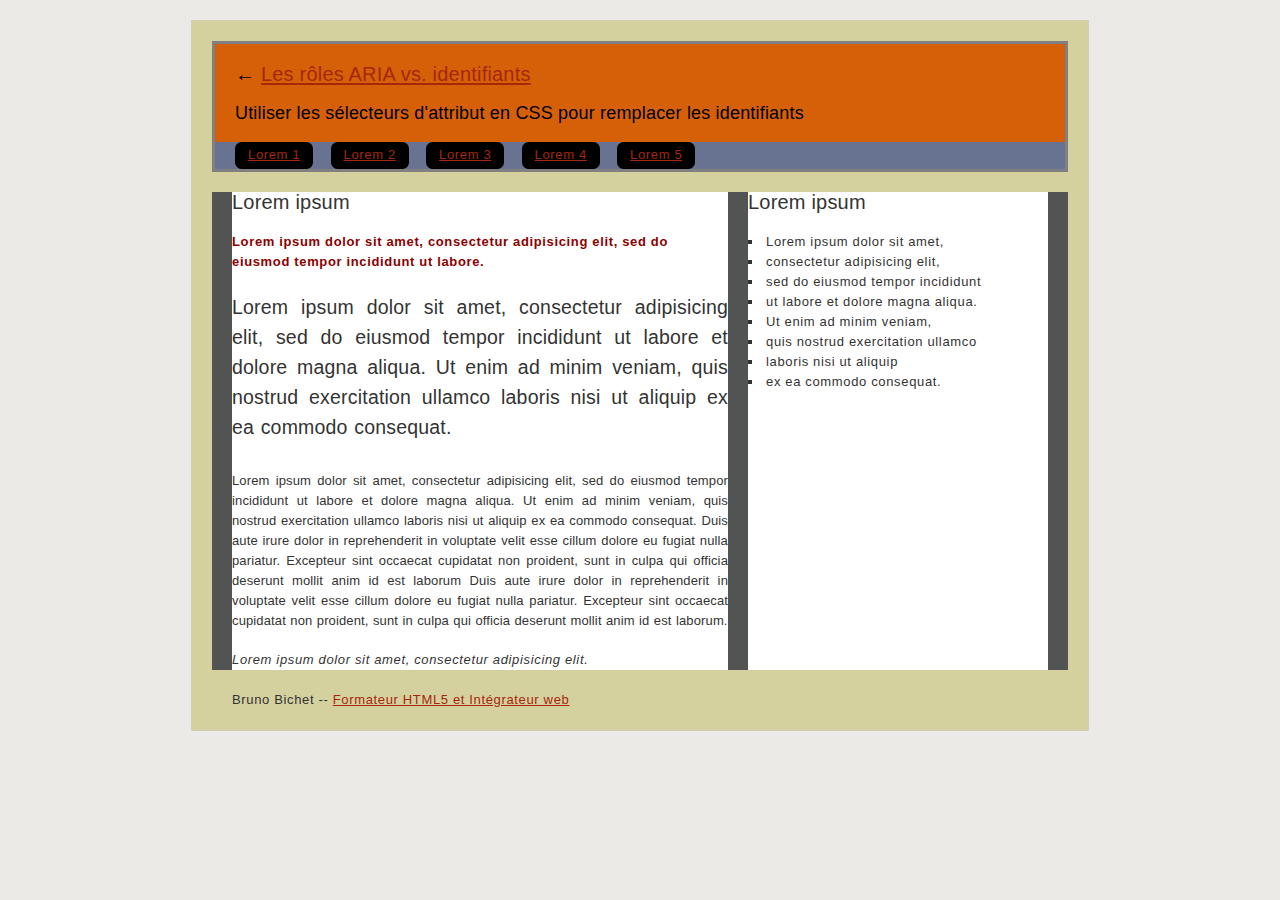
<file: aria-display-table/index.html>
<!doctype html>
<!-- paulirish.com/2008/conditional-stylesheets-vs-css-hacks-answer-neither/ -->
<!--[if lt IE 7 ]> <html class="ie ie6" lang="fr-FR"> <![endif]-->
<!--[if IE 7 ]>    <html class="ie ie7" lang="fr-FR"> <![endif]-->
<!--[if IE 8 ]>    <html class="ie ie8" lang="fr-FR"> <![endif]-->
<!--[if IE 9 ]>    <html class="ie ie9" lang="fr-FR"> <![endif]-->
<!--[if (gt IE 9)|!(IE)]><!--> <html lang="fr-FR"> <!--<![endif]-->
<head>
	<meta charset="utf-8">
	<title>Utiliser les sélecteurs d'attribut en CSS pour remplacer les identifiants</title>
	<link rel="stylesheet" href="style.css">
	<meta content="Les rôles ARIA améliorent l'accessibilité des pages web pour les technologies d'assistance. Ils peuvent aussi remplacer les identifiants pour permettre aux CSS d'accéder aux éléments HTML" name="description">
	<meta content="ARIA, accessibilite, HTML, CSS, selecteur, attribut" name="keywords">
	<!--[if lt IE 9]>
		<script src="http://html5shiv.googlecode.com/svn/trunk/html5.js"></script>
	<![endif]-->
	<script type="text/javascript">
	  var _gaq = _gaq || [];
	  _gaq.push(['_setAccount', 'UA-29489833-1']);
	  _gaq.push(['_setDomainName', '4design.tl']);
	  _gaq.push(['_trackPageview']);
	  (function() {
		var ga = document.createElement('script'); ga.type = 'text/javascript'; ga.async = true;
		ga.src = ('https:' == document.location.protocol ? 'https://ssl' : 'http://www') + '.google-analytics.com/ga.js';
		var s = document.getElementsByTagName('script')[0]; s.parentNode.insertBefore(ga, s);
	  })();
	</script>
</head>
<body role="document">
	<header role="banner">
		<hgroup>
			<h1>← <a title="Retour à l'article" href="http://css4design.com/roles-aria-vs-identifiants-css">Les rôles ARIA vs. identifiants</a></h1>
			<h2>Utiliser les sélecteurs d'attribut en CSS pour remplacer les identifiants</h2>
		</hgroup>
		<nav role="navigation">
			<ul role="menubar">
				<li><a href="#">Lorem 1</a></li>
				<li><a href="#">Lorem 2</a></li>
				<li><a href="#">Lorem 3</a></li>
				<li><a href="#">Lorem 4</a></li>
				<li><a href="#">Lorem 5</a></li>
			</ul>
		</nav>
	</header>
	<div role="main">
		<article role="article">
			<h1>Lorem ipsum</h1>
			<header>Lorem ipsum dolor sit amet, consectetur adipisicing elit, sed do eiusmod tempor incididunt ut labore.</header>
			<section>
				<p>
				Lorem ipsum dolor sit amet, consectetur adipisicing elit, sed do eiusmod tempor incididunt ut labore et dolore magna aliqua. Ut enim ad minim veniam, quis nostrud exercitation ullamco laboris nisi ut aliquip ex ea commodo consequat. 
				</p>
				<p>
				Lorem ipsum dolor sit amet, consectetur adipisicing elit, sed do eiusmod tempor incididunt ut labore et dolore magna aliqua. Ut enim ad minim veniam, quis nostrud exercitation ullamco laboris nisi ut aliquip ex ea commodo consequat. Duis aute irure dolor in reprehenderit in voluptate velit esse cillum dolore eu fugiat nulla pariatur. Excepteur sint occaecat cupidatat non proident, sunt in culpa qui officia deserunt mollit anim id est laborum Duis aute irure dolor in reprehenderit in voluptate velit esse cillum dolore eu fugiat nulla pariatur. Excepteur sint occaecat cupidatat non proident, sunt in culpa qui officia deserunt mollit anim id est laborum.
				</p>
			</section>
			<footer>Lorem ipsum dolor sit amet, consectetur adipisicing elit.</footer>
		</article>
		<aside role="complementary">
			<h1>Lorem ipsum</h1>
			<ul>
				<li>Lorem ipsum dolor sit amet,</li>
				<li>consectetur adipisicing elit,</li>
				<li>sed do eiusmod tempor incididunt </li>
				<li>ut labore et dolore magna aliqua.</li>
			</ul>
			<ul>
				<li>Ut enim ad minim veniam,</li>
				<li>quis nostrud exercitation ullamco</li>
				<li>laboris nisi ut aliquip</li>
				<li>ex ea commodo consequat.</li>
			</ul>
		</aside>
	</div>
	<footer role="contentinfo">
	<address>Bruno Bichet -- <a href="http://css4design.com/">Formateur HTML5 et Intégrateur web</a></address></footer>
</body>
</html>
</file>
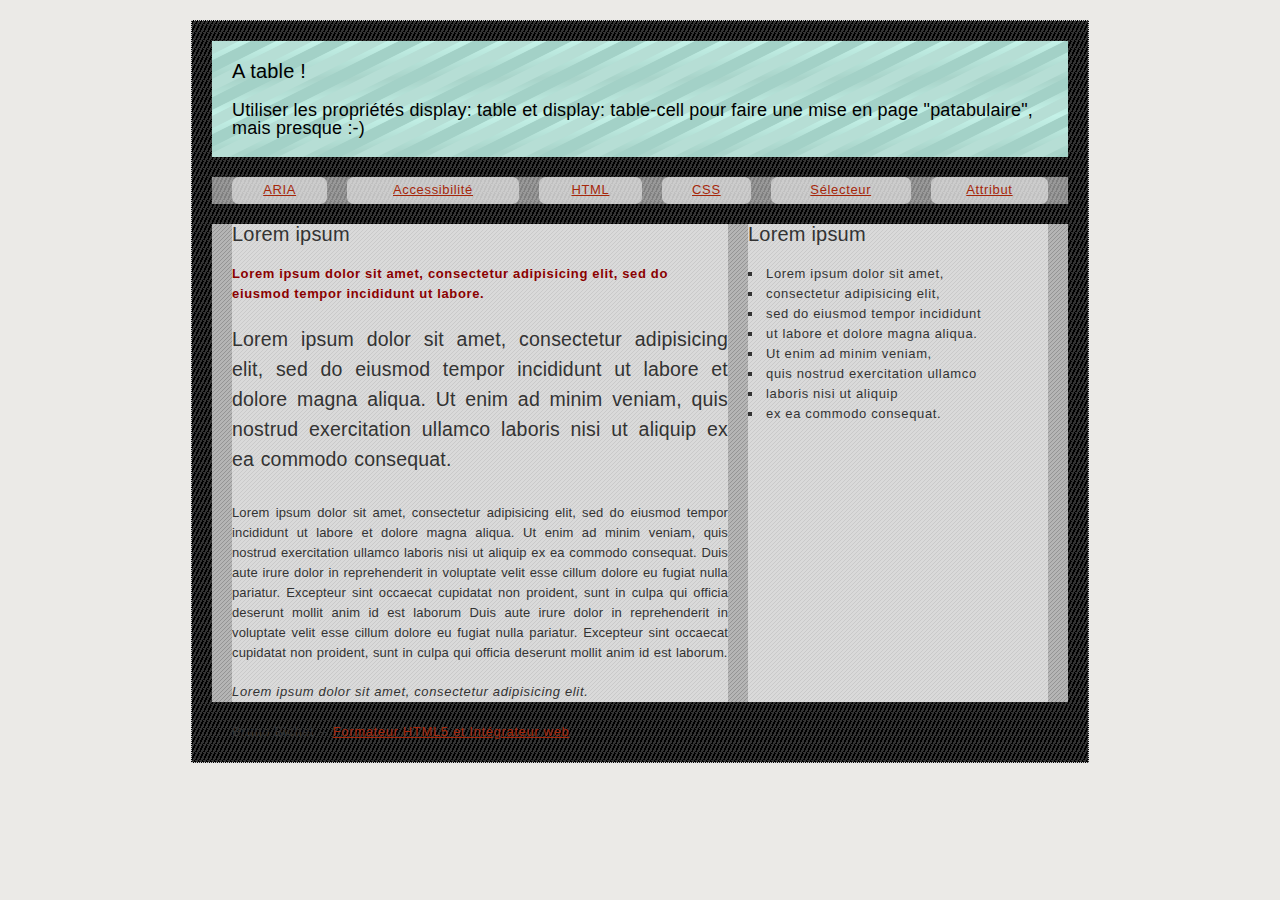
<file: display-table/index.html>
<!doctype html>
<!-- paulirish.com/2008/conditional-stylesheets-vs-css-hacks-answer-neither/ -->
<!--[if lt IE 7 ]> <html class="ie ie6" lang="fr-FR"> <![endif]-->
<!--[if IE 7 ]>    <html class="ie ie7" lang="fr-FR"> <![endif]-->
<!--[if IE 8 ]>    <html class="ie ie8" lang="fr-FR"> <![endif]-->
<!--[if IE 9 ]>    <html class="ie ie9" lang="fr-FR"> <![endif]-->
<!--[if (gt IE 9)|!(IE)]><!--> <html lang="fr-FR"> <!--<![endif]-->
<head>
	<meta charset="utf-8">
	<title>Utiliser les propriétés display: table et display: table-cell pour faire une mise en page avec des tables CSS</title>
	<link rel="stylesheet" href="style.css">
	<meta content="Utiliser les propriétés display: table et display: table-cell pour faire une mise en page "patabulaire", mais presque :-)" name="description">
	<meta content="Tableau, Mise en page, CSS, Table" name="keywords">
	<!--[if lt IE 9]>
		<script src="http://html5shiv.googlecode.com/svn/trunk/html5.js"></script>
	<![endif]-->
	<script type="text/javascript">
		var _gaq = _gaq || [];
		_gaq.push(['_setAccount', 'UA-514927-1']);
		_gaq.push(['_trackPageview']);
		(function() {
		var ga = document.createElement('script'); ga.type = 'text/javascript'; ga.async = true;
		ga.src = ('https:' == document.location.protocol ? 'https://ssl' : 'http://www') + '.google-analytics.com/ga.js';
		var s = document.getElementsByTagName('script')[0]; s.parentNode.insertBefore(ga, s);
		})();
	</script>
</head>
<body role="document">
	<header role="banner">
		<hgroup>
			<h1>A table !</h1>
			<h2>Utiliser les propriétés display: table et display: table-cell pour faire une mise en page "patabulaire", mais presque :-)</h2>
		</hgroup>
		<nav role="navigation">
			<ul role="menubar">
				<li><a href="#">ARIA</a></li>
				<li><a href="#">Accessibilité</a></li>
				<li><a href="#">HTML</a></li>
				<li><a href="#">CSS</a></li>
				<li><a href="#">Sélecteur</a></li>
				<li><a href="#">Attribut</a></li>
			</ul>
		</nav>
	</header>
	<div role="main">
		<article role="article">
			<h1>Lorem ipsum</h1>
			<header>Lorem ipsum dolor sit amet, consectetur adipisicing elit, sed do eiusmod tempor incididunt ut labore.</header>
			<section>
				<p>
				Lorem ipsum dolor sit amet, consectetur adipisicing elit, sed do eiusmod tempor incididunt ut labore et dolore magna aliqua. Ut enim ad minim veniam, quis nostrud exercitation ullamco laboris nisi ut aliquip ex ea commodo consequat. 
				</p>
				<p>
				Lorem ipsum dolor sit amet, consectetur adipisicing elit, sed do eiusmod tempor incididunt ut labore et dolore magna aliqua. Ut enim ad minim veniam, quis nostrud exercitation ullamco laboris nisi ut aliquip ex ea commodo consequat. Duis aute irure dolor in reprehenderit in voluptate velit esse cillum dolore eu fugiat nulla pariatur. Excepteur sint occaecat cupidatat non proident, sunt in culpa qui officia deserunt mollit anim id est laborum Duis aute irure dolor in reprehenderit in voluptate velit esse cillum dolore eu fugiat nulla pariatur. Excepteur sint occaecat cupidatat non proident, sunt in culpa qui officia deserunt mollit anim id est laborum.
				</p>
			</section>
			<footer>Lorem ipsum dolor sit amet, consectetur adipisicing elit.</footer>
		</article>
		<aside role="complementary">
			<h1>Lorem ipsum</h1>
			<ul>
				<li>Lorem ipsum dolor sit amet,</li>
				<li>consectetur adipisicing elit,</li>
				<li>sed do eiusmod tempor incididunt </li>
				<li>ut labore et dolore magna aliqua.</li>
			</ul>
			<ul>
				<li>Ut enim ad minim veniam,</li>
				<li>quis nostrud exercitation ullamco</li>
				<li>laboris nisi ut aliquip</li>
				<li>ex ea commodo consequat.</li>
			</ul>
		</aside>
	</div>
	<footer role="contentinfo">
	<address>Bruno Bichet -- <a href="http://css4design.com/">Formateur HTML5 et Intégrateur web</a></address></footer>
</body>
</html>
</file>
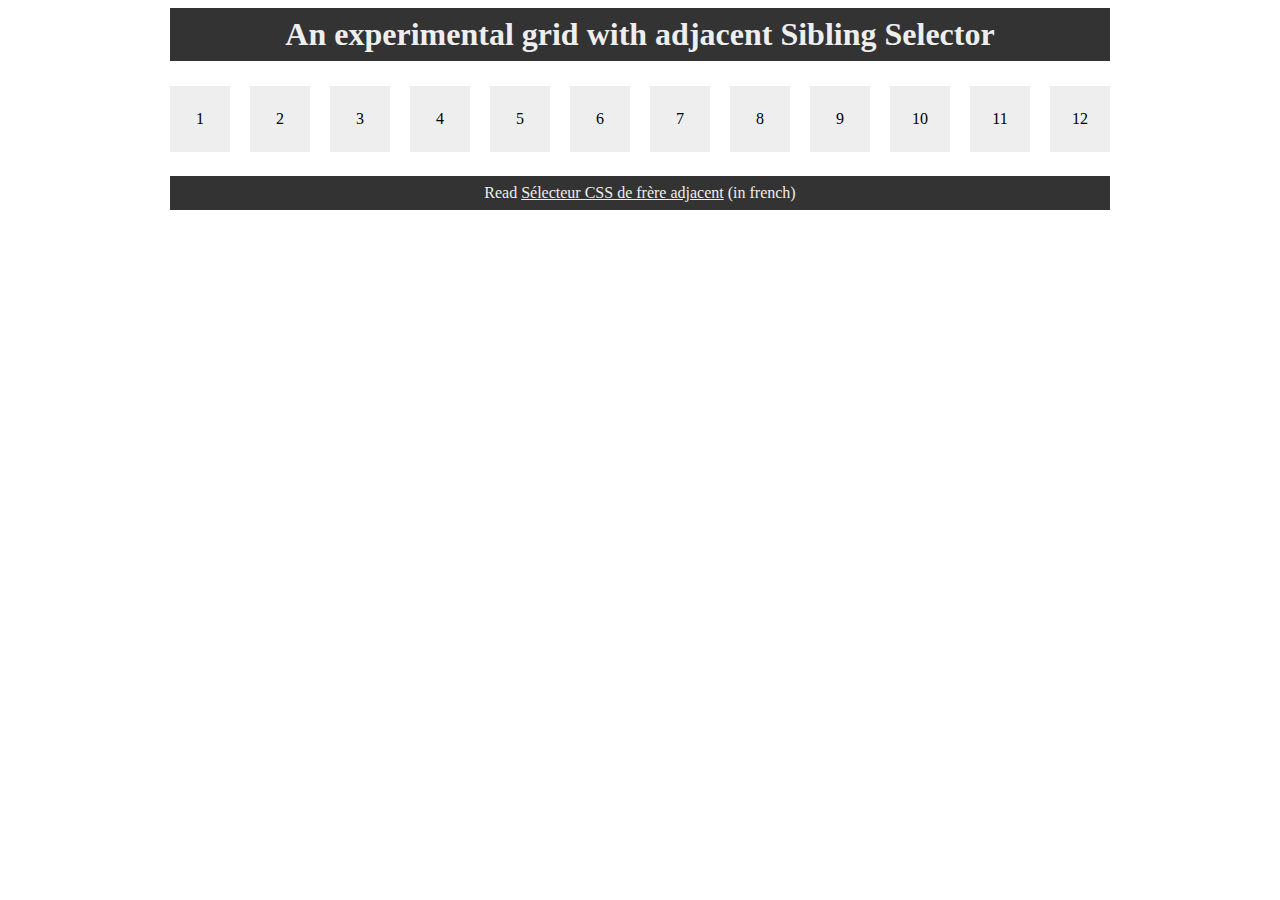
<file: simple-grid/index.html>
<!doctype html>
<html>
<head>
<meta charset="utf-8">
<title>Sélecteur d'enfant adjacent</title>
<meta name="description" content="Utiliser le sélecteur d'enfant adjacent pour créer une grille de mise en page web">
<style>
a { color: #eee; }
p { padding: .5em; }
h1 {margin: 0; padding: .25em; } 
#page {
	width: 940px;
	margin: 0 auto;
	text-align: center;
}
[role="banner"],
[role="contentinfo"] {
	clear: both;
	background: #333;
	color: #eee;
}
[role="main"] > div {
	width: 60px;
	float: left;
	background: #eee;
	margin: 1.539em 0;
}
[role="main"] > div + div {
	margin-left: 20px;
}
</style>
</head>
<body>
<div id="page">
	<div role="banner"><h1>An experimental grid with adjacent Sibling Selector</h1></div>
	<div role="main">
		<div><p>1</p></div>
		<div><p>2</p></div>
		<div><p>3</p></div>
		<div><p>4</p></div>	
		<div><p>5</p></div>
		<div><p>6</p></div>	
		<div><p>7</p></div>
		<div><p>8</p></div>
		<div><p>9</p></div>
		<div><p>10</p></div>
		<div><p>11</p></div>
		<div><p>12</p></div>
	</div>
	<div role="contentinfo"><p>Read <a title="(Dirty Grids Done Dirt Cheap)" href="http://css4design.com/css-selecteur-frere-adjacent">Sélecteur CSS de frère adjacent</a> (in french)</p></div>
</div> <!-- eo #page -->
</body>
</html>
</file>
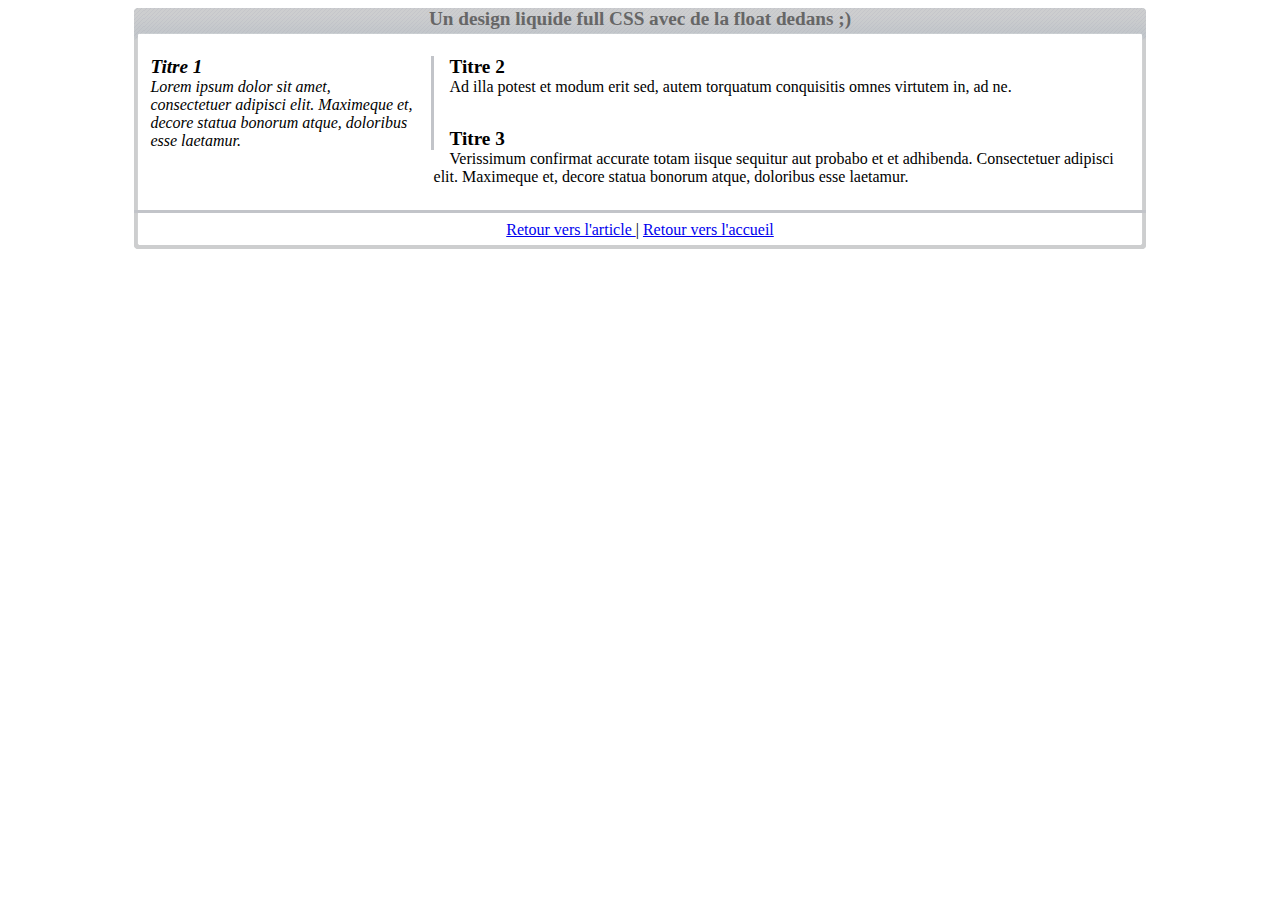
<file: design-css-liquide-reloaded/design-css-fluide.html>
<!DOCTYPE html PUBLIC "-//W3C//DTD XHTML 1.0 Transitional//EN" "http://www.w3.org/TR/xhtml1/DTD/xhtml1-transitional.dtd"><html xmlns="http://www.w3.org/1999/xhtml"><head><meta http-equiv="Content-Type" content="text/html; charset=UTF-8" /><title>Mise en page CSS liquide ou fluide ou élastique</title><style type="text/css" media="screen">@import url(design-css-fluide.css);</style><script type="text/javascript">  var _gaq = _gaq || [];  _gaq.push(['_setAccount', 'UA-514927-1']);  _gaq.push(['_trackPageview']);  (function() {    var ga = document.createElement('script'); ga.type = 'text/javascript'; ga.async = true;    ga.src = ('https:' == document.location.protocol ? 'https://ssl' : 'http://www') + '.google-analytics.com/ga.js';    (document.getElementsByTagName('head')[0] || document.getElementsByTagName('body')[0]).appendChild(ga);  })();</script></head><body><div class="wrapModules">	<div class="sideTop">		<div class="topRight"></div><div class="topLeft"></div>		<div class="moduleHeader">			<h1>Un design liquide full CSS avec de la float dedans ;)</h1>		</div>		<!-- end .moduleHeader -->	</div>	<div class="sideRight">		<div class="sideLeft">			<div class="moduleContent">				<!-- CONTENT START HERE -->				<div id="col1" class="cols">					<blockquote>					<h2>Titre 1</h2>					<p>Lorem ipsum dolor sit amet, consectetuer adipisci elit. Maximeque et,  decore statua bonorum atque, doloribus esse laetamur. </p>					</blockquote>				</div>				<div id="col2" class="cols">					<h2>Titre 2</h2>					<p>Ad illa potest et modum erit sed, autem torquatum  conquisitis omnes virtutem in, ad ne.</p>				</div>				<div id="col2" class="cols">					<h2>Titre 3</h2>					<p>Verissimum  confirmat accurate totam iisque sequitur aut probabo et et adhibenda. 					Consectetuer adipisci elit. Maximeque et,  decore statua bonorum atque, doloribus esse laetamur.</p>				</div>				<div class="clear">				<hr />				<p class="center"><a href="http://css4design.com/design-css-liquide-ou-fluide-encadre-d-images-repetees-sans-table">Retour vers l'article </a>| <a href="http://wwww.css4design.com/">Retour vers l'accueil</a></p>				</div>				<!-- CONTENT ENDS HERE -->			</div><!-- end .moduleContent -->		</div><!-- end .sideLeft -->	</div><!-- end .sideRight -->	<div class="sideBottom">		<div class="bottomRight"></div><div class="bottomLeft"></div>	</div><!-- end .sideBottom --></div><!-- end .wrapModules --></body></html>
</file>
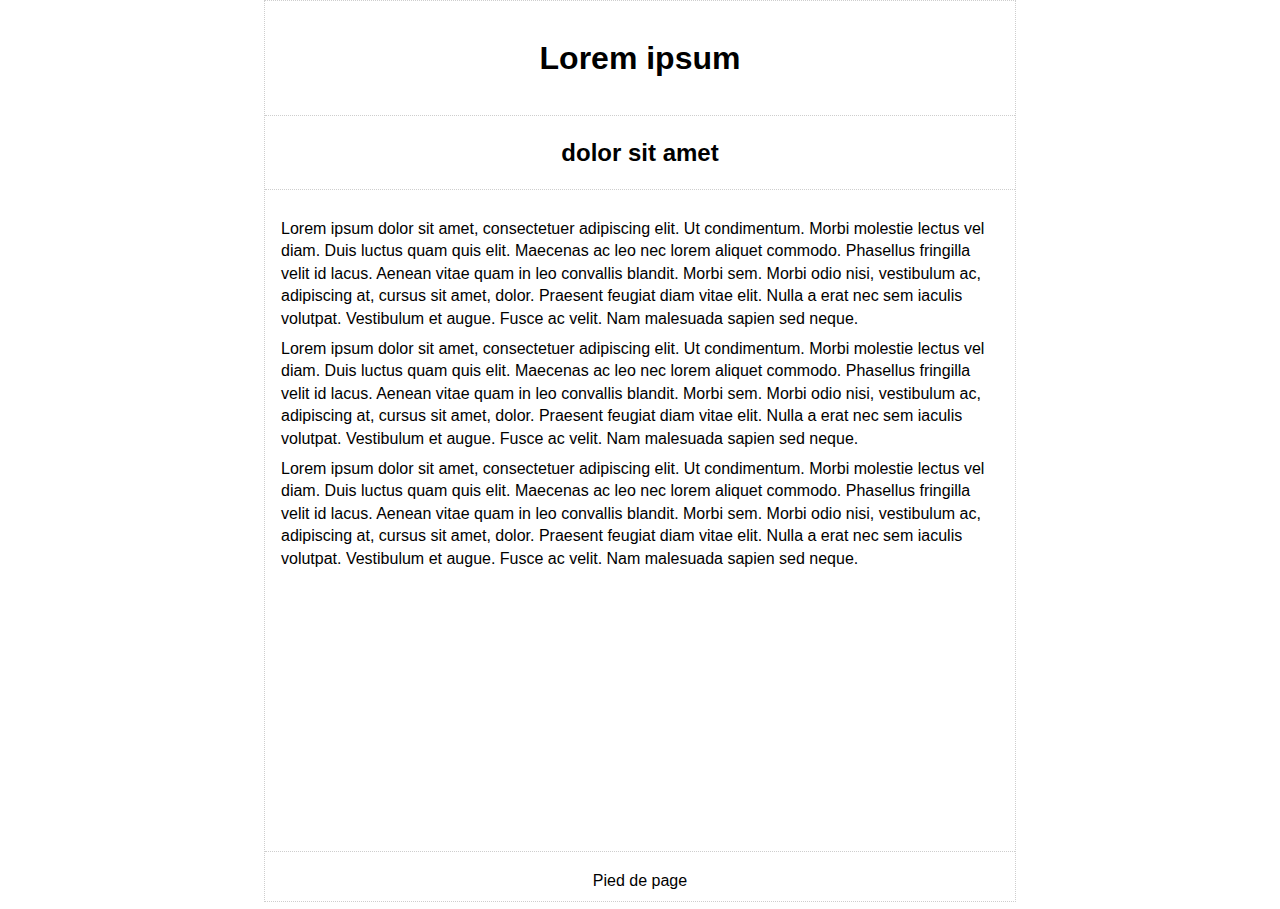
<file: footer_bottom/footer-css.html>
<!DOCTYPE html PUBLIC "-//W3C//DTD XHTML 1.0 Transitional//EN" "http://www.w3.org/TR/xhtml1/DTD/xhtml1-transitional.dtd">
<html xmlns="http://www.w3.org/1999/xhtml">
<head>
<meta http-equiv="content-Type" content="text/html; charset=iso-8859-1" />
<style type="text/css">
/* Dans opera (windows et macosx) et safari, le footer est bien plac� au chargement de la page, mais 
pas lorsqu'on modifie la taille de la fen�tre. D�gration somme toute fort acceptable.
Fonctionne bien dans IE, Firefox sur windows */
html, body {
	margin: 0; 
	padding: 0; 
	height: 100%;
	font: 100%/140% Arial, Helvetica, Geneva, sans-serif;
}
* {
	margin: 0; 
	padding: 0; 
}
#fullContent {
	min-height: 100%;
}
#page {
	position: relative;
	width: 750px;
	margin: 0 auto;
	height: 100%;
	border: 1px dotted #cecece;
}
#top {
	height: 50px;
	border-bottom: 1px dotted #cecece;
}
#fullContent {
	background-color: #fff;
}
#content p {
	padding: 0.25em 1em;
}
h1 {
	line-height: 50px;
	padding: 1em;
	text-align: center;
	border-bottom: 1px dotted #cecece;
}
h2 {
	height: 25px;
	line-height: 25px;
	padding: 1em;
	margin-bottom: 1em;
	text-align: center;
	border-bottom: 1px dotted #cecece;
}
#lastelement {
	margin-top: 1em;
	margin-bottom: 0; 
	padding-bottom: 50px;
}
#footer {
	margin-top: -50px;
	height: 50px;
	width: 100%;		
	border-top: 1px dotted #cecece;
}
#footer p {
	padding: 1em;
	text-align: center;
	line-height: 25px;
}
</style>
<!--[if IE]>
	<style type="text/css">#page, #fullContent {height: 100%;}</style>
<![endif]-->
<title>Pied de page toujours en bas quand le contenu est peu important</title>
<script type="text/javascript">
  var _gaq = _gaq || [];
  _gaq.push(['_setAccount', 'UA-514927-1']);
  _gaq.push(['_trackPageview']);

  (function() {
    var ga = document.createElement('script'); ga.type = 'text/javascript'; ga.async = true;
    ga.src = ('https:' == document.location.protocol ? 'https://ssl' : 'http://www') + '.google-analytics.com/ga.js';
    (document.getElementsByTagName('head')[0] || document.getElementsByTagName('body')[0]).appendChild(ga);
  })();
</script>
</head>
<body>
<div id="page">
	<div id="fullContent">
		<h1 id="top">Lorem ipsum</h1>
		<h2>dolor sit amet</h2>
		<div id="content">
			<p>
				Lorem ipsum dolor sit amet, consectetuer adipiscing elit. Ut condimentum. 
				Morbi molestie lectus vel diam. Duis luctus quam quis elit. 
				Maecenas ac leo nec lorem aliquet commodo. Phasellus fringilla velit id lacus. 
				Aenean vitae quam in leo convallis blandit. Morbi sem. 
				Morbi odio nisi, vestibulum ac, adipiscing at, cursus sit amet, dolor. 
				Praesent feugiat diam vitae elit. Nulla a erat nec sem iaculis volutpat. 
				Vestibulum et augue. Fusce ac velit. Nam malesuada sapien sed neque.
			</p>
			<p>
				Lorem ipsum dolor sit amet, consectetuer adipiscing elit. Ut condimentum. 
				Morbi molestie lectus vel diam. Duis luctus quam quis elit. 
				Maecenas ac leo nec lorem aliquet commodo. Phasellus fringilla velit id lacus. 
				Aenean vitae quam in leo convallis blandit. Morbi sem. 
				Morbi odio nisi, vestibulum ac, adipiscing at, cursus sit amet, dolor. 
				Praesent feugiat diam vitae elit. Nulla a erat nec sem iaculis volutpat. 
				Vestibulum et augue. Fusce ac velit. Nam malesuada sapien sed neque.
			</p>
			<p>
				Lorem ipsum dolor sit amet, consectetuer adipiscing elit. Ut condimentum. 
				Morbi molestie lectus vel diam. Duis luctus quam quis elit. 
				Maecenas ac leo nec lorem aliquet commodo. Phasellus fringilla velit id lacus. 
				Aenean vitae quam in leo convallis blandit. Morbi sem. 
				Morbi odio nisi, vestibulum ac, adipiscing at, cursus sit amet, dolor. 
				Praesent feugiat diam vitae elit. Nulla a erat nec sem iaculis volutpat. 
				Vestibulum et augue. Fusce ac velit. Nam malesuada sapien sed neque.
			</p>
		</div>
		<div id="lastelement"></div>
	</div>
	<div id="footer">
		<p>Pied de page</p>
	</div>
</div>
</body>
</html>
</file>
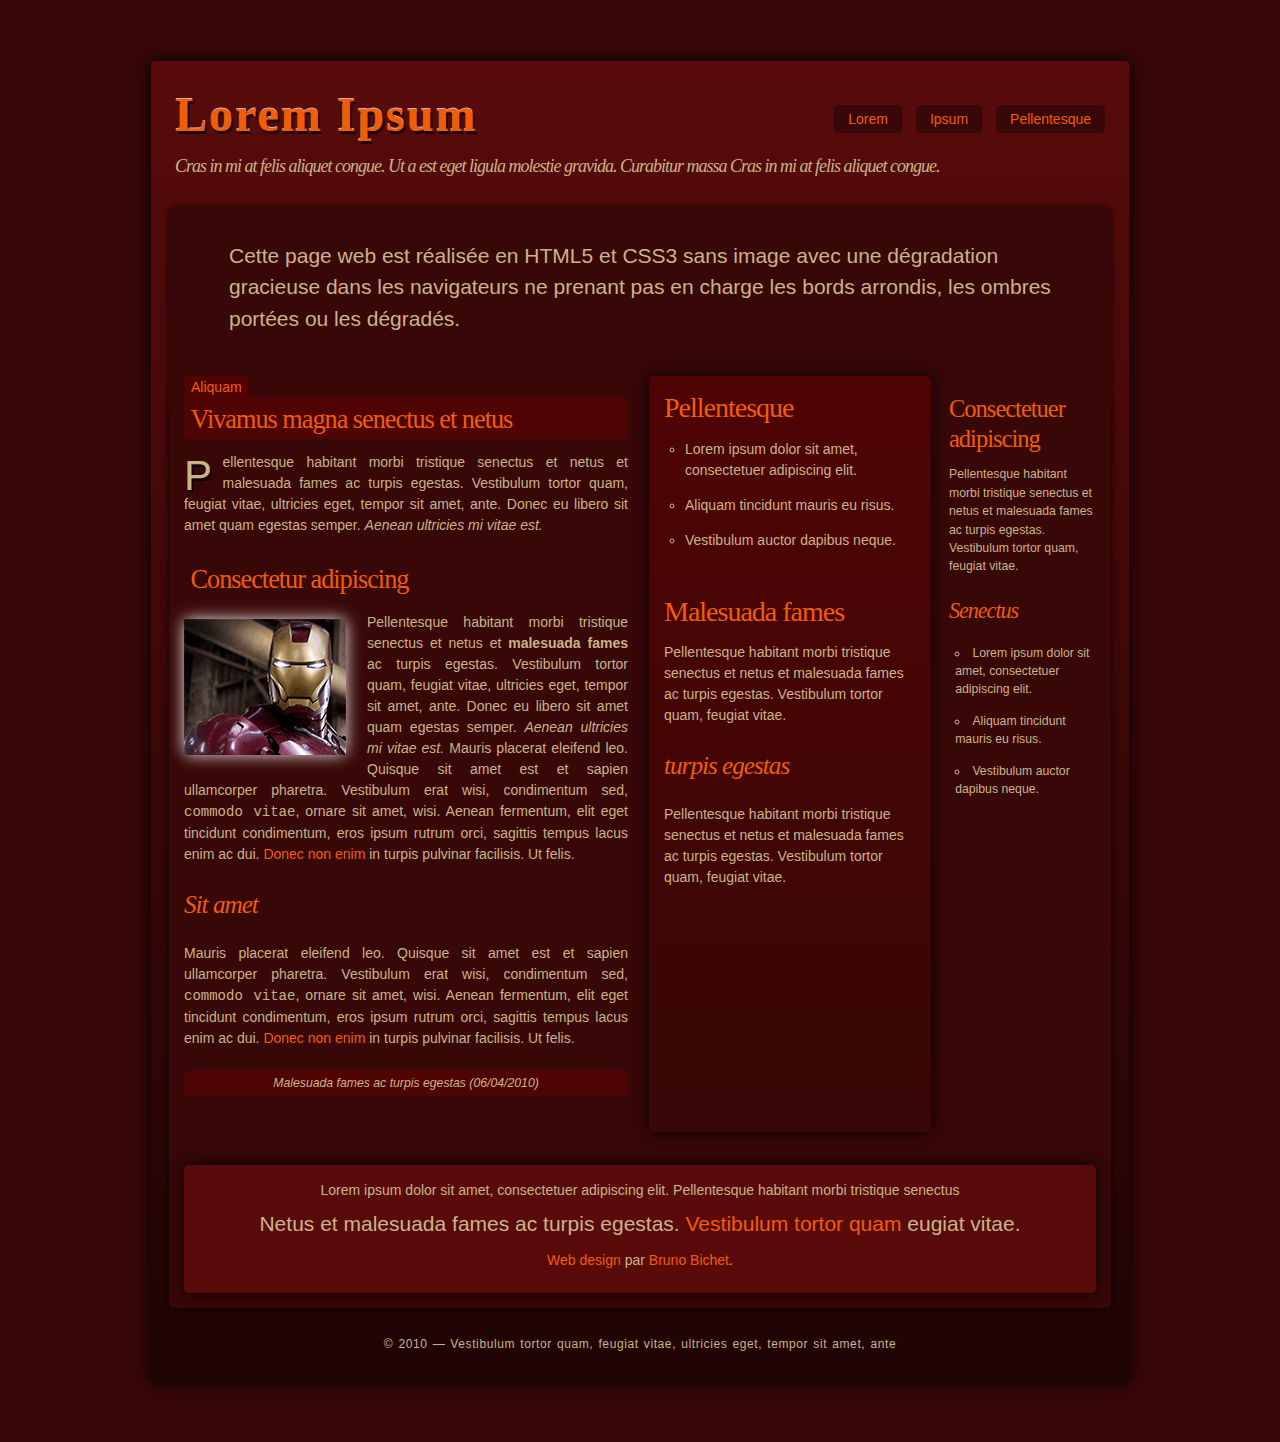
<file: html5-css3/bak-index.html>
<!DOCTYPE html>
<html>
<head>
    <meta charset="utf-8">
    <meta name="description" content="Tutoriel sur la conception et la réalisation d'une page web sans image avec HTML5 et CSS3 et une pincée de Javascript">
    <title>Dégradés, coins arrondis, ombres portées sans image avec CSS3</title>
    <!--[if lt IE 9]>
        <script>// http://remysharp.com/2009/01/07/html5-enabling-script/
            /*@cc_on'abbr article aside audio canvas details figcaption figure footer header hgroup mark menu meter nav output progress section summary time video'.replace(/\w+/g,function(n){document.createElement(n)})@*/
        </script>
        <link rel="shortcut icon" type="image/x-icon" href="favicon.ico">
    <![endif]-->
    <link rel="icon" type="image/png" href="favicon.png">
    <script src="column.js"></script>
    <script>var divs = new Array('articles','sidebar-1','sidebar-2');</script>
    <link rel="stylesheet" href="style.css" type="text/css" media="screen,projection">
</head>
<body class="roundies">
    <header id="intro">
        <hgroup id="brand" class="box">
            <h1><a href="/">Lorem Ipsum</a></h1>
            <h2>Cras in mi at felis aliquet congue. Ut a est eget ligula molestie gravida. Curabitur massa Cras in mi at felis aliquet congue.</h2>
        </hgroup>
        <div id="menu-top">
            <ul class="box">
               <li><a class="roundies" href="#">Lorem</a></li>
               <li><a class="roundies" href="#">Ipsum</a></li>
               <li><a class="roundies" href="#">Pellentesque</a></li>
            </ul>
        </div>
    </header>
    <div id="container" class="roundies">
        <header id="presentation">
            <p>Cette page web est réalisée en HTML5 et CSS3 sans image avec une dégradation gracieuse dans les navigateurs ne prenant pas en charge les bords arrondis, les ombres portées ou les dégradés.</p>
        </header>
        <div id="articles">
            <article>
                <header>
                    <div class="category-top"><a class="roundies-top" href="/">Aliquam</a></div>
                    <h1 class="roundies-top-right"><a href="/">Vivamus magna senectus et netus</a></h1>
                </header>
                <p><span class="lettrine">P</span>ellentesque habitant morbi tristique senectus et netus et malesuada fames ac turpis egestas. Vestibulum tortor quam, feugiat vitae, ultricies eget, tempor sit amet, ante. Donec eu libero sit amet quam egestas semper. <em>Aenean ultricies mi vitae est.</em></p>
                <section>
                    <h1>Consectetur adipiscing</h1>
                    <p>
                        <img class="floatleft" src="iron-man.png" alt="iron man">
                        Pellentesque habitant morbi tristique senectus et netus et <strong>malesuada fames</strong> ac turpis egestas. Vestibulum tortor quam, feugiat vitae, ultricies eget, tempor sit amet, ante. Donec eu libero sit amet quam egestas semper. <em>Aenean ultricies mi vitae est.</em> Mauris placerat eleifend leo. Quisque sit amet est et sapien ullamcorper pharetra. Vestibulum erat wisi, condimentum sed, <code>commodo vitae</code>, ornare sit amet, wisi. Aenean fermentum, elit eget tincidunt condimentum, eros ipsum rutrum orci, sagittis tempus lacus enim ac dui. <a href="#">Donec non enim</a> in turpis pulvinar facilisis. Ut felis.
                    </p>
                    <h2>Sit amet</h2>
                    <p>
                        Mauris placerat eleifend leo. Quisque sit amet est et sapien ullamcorper pharetra. Vestibulum erat wisi, condimentum sed, <code>commodo vitae</code>, ornare sit amet, wisi. Aenean fermentum, elit eget tincidunt condimentum, eros ipsum rutrum orci, sagittis tempus lacus enim ac dui. <a href="#">Donec non enim</a> in turpis pulvinar facilisis. Ut felis.
                    </p>
                </section>
                <footer class="roundies">
                    <p>Malesuada fames ac turpis egestas (06/04/2010)</p>
                </footer>
            </article>
        </div>
        <div id="sidebar-1" class="sidebars roundies">
            <nav class="box">
                <h1>Pellentesque</h1>
                <ul>
                    <li>Lorem ipsum dolor sit amet, consectetuer adipiscing elit.</li>
                    <li>Aliquam tincidunt mauris eu risus.</li>
                    <li>Vestibulum auctor dapibus neque.</li>
                </ul>
             </nav>
            <section class="box">
                <h1>Malesuada fames</h1>
                <p>Pellentesque habitant morbi tristique senectus et netus et malesuada fames ac turpis egestas. Vestibulum tortor quam, feugiat vitae.</p>
                <h2>turpis egestas</h2>
                <p>Pellentesque habitant morbi tristique senectus et netus et malesuada fames ac turpis egestas. Vestibulum tortor quam, feugiat vitae.</p>
            </section>
        </div>
        <div id="sidebar-2" class="sidebars roundies">
             <aside class="box">
                <h1>Consectetuer adipiscing</h1>
                <p>Pellentesque habitant morbi tristique senectus et netus et malesuada fames ac turpis egestas. Vestibulum tortor quam, feugiat vitae.</p>
                <h2>Senectus</h2>
                <ul>
                    <li>Lorem ipsum dolor sit amet, consectetuer adipiscing elit.</li>
                    <li>Aliquam tincidunt mauris eu risus.</li>
                    <li>Vestibulum auctor dapibus neque.</li>
                </ul>
             </aside>
        </div>
    <footer id="outro-1" class="roundies">
        <div class="box">
            <p>Lorem ipsum dolor sit amet, consectetuer adipiscing elit. Pellentesque habitant morbi tristique senectus</p>
            <p id="incentive"> Netus et malesuada fames ac turpis egestas. <a href="/">Vestibulum tortor quam</a> eugiat vitae.</p>
            <p id="credits"><a href="http://css4design.com/">Web design</a> par <a href="http://css4design.com/a-propos">Bruno Bichet</a>.</p>
        </div>
    </footer>
</div>
<footer id="outro-2">
    <p class="box">&copy; 2010 &mdash; Vestibulum tortor quam, feugiat vitae, ultricies eget, tempor sit amet, ante</p>
</footer>
</body>
</html>
</file>
<file: html5-css3/style.css>
/* \\//\\//\\/\\//\\//\\//\\//\\//\\/\\//\\//\\/\\//\\//\\/\\//\\//\\/\\//\\//\\/\\//\\//\\/\\//\\//\\/\\//\\//\\/

	index.css
    By Bruno Bichet - http://css4design.com

\\//\\//\\/\\//\\//\\//\\//\\//\\/\\//\\//\\/\\//\\//\\/\\//\\//\\/\\//\\//\\/\\//\\//\\/\\//\\//\\/\\//\\//\\/ */

@import "global.css";

/* --------------------------------------------------------------
   1. Document
-------------------------------------------------------------- */


/* ---------------------
   a. General Structure
                       */
html {
    background: #380707;
    color: #cbb388;
}
body {
    position: relative;
    width: 960px;
    margin: 6em auto;
    padding: 1.5em 9px;
    border: 1px solid #1F0404;
    /* Degrade */
    background: #590b0b;
    background: -moz-linear-gradient(-90deg,#590b0b,#1F0404);
    background: -webkit-gradient(linear, left top, left bottom, from(#590b0b), to(#1F0404));
    /* Ombre portee */
    -webkit-box-shadow: #000 0px 0 16px -1px;
	-moz-box-shadow: #000 0px 0 16px -1px;
	box-shadow: #000 0px 0 16px -1px;
}
#container {
	width: 942px;
    margin: 0 auto;
    font-size: 1.4em;
    line-height: 1.5;
    padding-bottom: 15px;
    background: #380707;
    -webkit-box-shadow: #000 0px 0 8px -1px;
	-moz-box-shadow: #000 0px 0 8px -1px;
	box-shadow: #000 0px 0 8px -1px;
    overflow: hidden;
    height: 1%;
    /*background: url(grid.png);*/
}


/* ---------------------
   b. General Header
                       */
#intro {
    position: relative;
    overflow: hidden;
    height: 1%;
}
#brand h1 {
    font-size: 4.8em;
    line-height: 1;
    font-weight: normal;
    letter-spacing: 2px;
    margin-bottom: 0.25em;
    font-weight: bold;
    /* Texte ombres */
    text-shadow: rgba(0,0,0,0.7) 2px 3px,rgba(255,255,255,0.7) 0 -1px;
}
#brand h2 {
    font-size: 1.5em;
    line-height: 1.5;
    font-size: 1.8em;
    margin-top: 0.75em;
    color: #cbb388;
    font-style: italic;
}
#menu-top {
    position: absolute;
    top: 1em;
    right: 0;
    font-size: 1.4em;
    line-height: 1.5;
}
#menu-top li {
    display: inline;
}
#menu-top a {
    display: block;
    float: left;
    padding: 0.25em 0.5em;
    text-decoration: none;
    padding: 0.25em 1em;
    margin-left: 1em;
    background: #380707;
}
#menu-top a:hover,
#menu-top a:focus {
   background: #f29f05;
   color: #590b0b;
}

/* ---------------------
   c. Content Header
                       */
#presentation {
    width: 822px;
    margin: 1.5em 0 0.5em 0;
    display: inline;
	float: left;
	margin-right: 0;
    padding-left:60px;
    padding-right:60px;
    font-size: 1.5em;
    font-family: Georgia, sans-serif;
}


/* ---------------------
   d. Main Content
                       */
#articles {
    width:462px;
    display: inline;
	float: left;
	margin-right: 18px;
}
#articles ul, #articles ol, #articles dl {
    margin-left: 3em;
    margin-right: 3em;
}
#sidebar-1 {
    width: 282px;
    display: inline;
	float: left;
	margin-right: 18px;
    /* Degrade */
    background: #4F0303;
    background: -moz-linear-gradient(-90deg,#4F0303,#380707);
    background: -webkit-gradient(linear, left top, left bottom, from(#4F0303), to(#380707));
    /* Ombre portee */
    -webkit-box-shadow: #000 0px 0 16px -1px;
	-moz-box-shadow: #000 0px 0 16px -1px;
	box-shadow: #000 0px 0 16px -1px;
}
#sidebar-2 {
    width: 162px;
    margin-right: 0;
    margin-top: 1.5em;
    display: inline;
	float: left;
    font-size: 0.875em;
}
* html #sidebar-2 {
    margin-left: -3px;
}


/* ---------------------
   e. Articles columns
                       */
article {
    margin-bottom: 1.5em;
    padding: 0 3px 15px 15px;
    text-align: justify;
    position: relative;
}
article ul {
    list-style: square;
}
article ol {
    list-style: lower-latin;
}
article li {
    margin-bottom: 0.5em;
}
article h1 {
     padding: 0.25em 0.25em 0.15em 0.25em;
     font-size: 1.875em;
     text-align: left;
     background: #4F0303;
}
.lettrine {
    margin-top: -0.2em;
    padding-right: 0.25em;
    display: block;
    height: 1em;
    float: left;
    font-size: 3em;
    text-shadow: rgba(0,0,0,0.7) 2px 3px;
}
.category-top a {
    background: #4F0303;
    padding: 0.25em 0.5em;
}
article section h1 {
    background: none;
}
article footer {
    padding: 0.25em 0.5em;
    margin-top: 1.5em;
    font: italic 0.875em Georgia, sans-serif;
    background: #4F0303;
}
article footer p {
    margin: 0;
    padding: 0.25em 0.5em;
    text-align: center;
}
header.box {
    padding-top: 1em;
}


/* ---------------------
   f. Sidebars
                       */
.sidebars ul {
    list-style: circle;
    margin-left: 1.5em;
}
.sidebars ol {
    list-style: decimal;
    margin-left: 0.5em;
    list-style-position: inside;
}
.sidebars li {
    margin-bottom: 0.5em;
    padding-bottom: 0.5em;
}
.sidebars ul ul {
    margin-left: 1em;
}
.sidebars ul ul li {
    margin-bottom: 0;
}
#sidebar-2 .box{
   padding: 0 15px 15px 0;
}
#sidebar-2 li {
    border-bottom: 1px solid #4B0303;
}
#sidebar-2 ul {
    list-style-position: inside;
    margin-left: 0.5em;
}


/* ---------------------
   g. Content Footer
                       */
#outro-1 {
    width: 912px;
    margin: 15px 15px 0 15px;
    display: inline;
    float: left;
    position: relative;
    clear: both;
    background: #590b0b;
    /* Ombre portee */
    -webkit-box-shadow: #000 0px 0 16px -1px;
	-moz-box-shadow: #000 0px 0 16px -1px;
	box-shadow: #000 0px 0 16px -1px;
}
#outro-1 p {
   margin-bottom: 0.5em;
   text-align: center;
}
#incentive {
    font-size: 1.5em;
}


/* ---------------------
   h. General Footer
                       */
#outro-2 {
    letter-spacing: 0.05em;
    word-spacing: 0.1em;
    font-size: 1.2em;
}
#outro-2 p {
    margin: 1em 0 0 0;
    text-align: center;
}
</file>
<file: aria-display-table/style.css>
@import "reset.css";
@import "rythm-em.css";
@import "author.css";
@import "tool.css";
</file>
<file: display-table/style.css>
@import "reset.css";
@import "rythm-em.css";
@import "author.css";
@import "tool.css";
</file>
